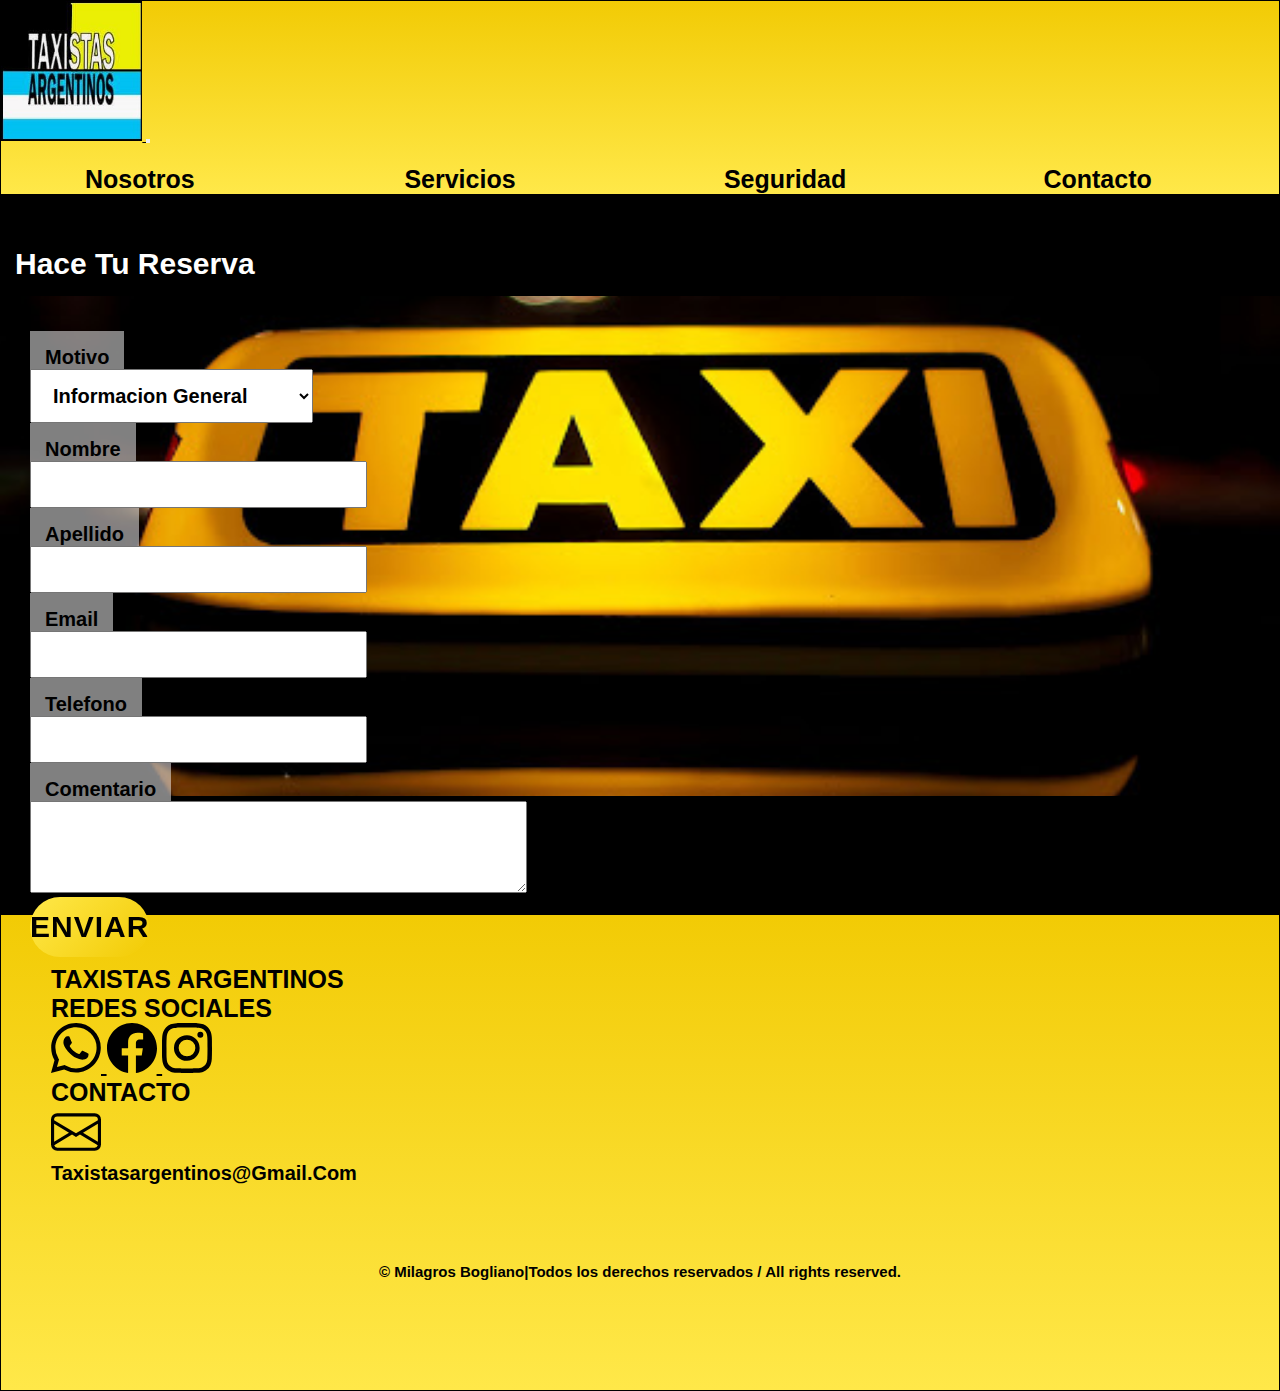
<file: pages/contacto.html>
<!DOCTYPE html>
<html lang="en">
<head>
	<meta charset="UTF-8">
	<meta name="viewport" content="width=device-width, initial-scale=1.0">
	<title>Contacto | Taxistas Argentinos</title>
	<meta name="description"
		content="Conductores capacitados. Autos equipados para prevenir el Covid, alcohol en gel, guantes y barbijos. Envios inmediatos y programados. Servicios: Traslado de mascotas, delivery de comida y envios de todo tipo.">
	<meta name="keywords" content="TAXISTAS ARGENTINOS, PREVENCION DEL COVID, RESERVA">
	<!--Bootstrasp -->
	<link rel="stylesheet" href="https://cdn.jsdelivr.net/npm/bootstrap@4.6.0/dist/css/bootstrap.min.css"
		integrity="sha384-B0vP5xmATw1+K9KRQjQERJvTumQW0nPEzvF6L/Z6nronJ3oUOFUFpCjEUQouq2+l" crossorigin="anonymous">
	<link rel="stylesheet" href="../css/estilos.css">
</head>
<body>
	<header class="conteiner">
		<div class="row">
			<div class="col-lg-12 col-xs-12">
				<nav class="navbar navbar-expand-lg navbar-light bg-light border">
					<a class="navbar-brand logo" href="../index.html">
						<img src="../assets/img/logo.jpg" alt="logo" class="logo">
					</a>
					<button class="navbar-toggler" type="button" data-toggle="collapse" data-target="#navbarNav"
						aria-controls="navbarNav" aria-expanded="false" aria-label="Toggle navigation">
						<span class="navbar-toggler-icon"></span>
					</button>
					<div class="collapse navbar-collapse" id="navbarNav">
						<ul class="navbar-nav">
							<li class="nav-item">
								<a class="link aparecer" href="nosotros.html">Nosotros</a>
							</li>
							<li class="nav-item">
								<a class="link aparecer" href="servicios.html">Servicios</a>
							</li>
							<li class="nav-item">
								<a class="link aparecer" href="seguridad.html">Seguridad</a>
							</li>
							<li class="nav-item">
								<a class="link aparecer" href="contacto.html">Contacto</a>
							</li>
						</ul>
					</div>
				</nav>
			</div>
		</div>
	</header>
	<div class="jumbotron">
		<div class="container">
			<h1 class="display-3">Contacto</h1>
		</div>
	</div>
	<section id="slider">
		<article>
			<p class="textoContacto">
				Hace tu Reserva
			</p>
		</article>
	</section>
	<section>
		<article class="parallax">
			<form
			action="https://formspree.io/f/xleaorpn"
			method="POST"> 
				<div class="row">
					<div class="col-md-4">
						<label class="formulario">Motivo</label>
						<br>
						<span>
							<select for="motivo" name="motivo" class="optionContacto">
								<option value="Informacion general" class="optionContacto">Informacion General</option>
								<option value="Presupuestos" class="optionContacto">Presupuestos</option>
								<option value="Asesoria a emmpresas" class="optionContacto">Asesoria a Empresas</option>
								<option value="Asesoria a productoras" class="optionContacto">Asesoria a Productoras
								</option>
							</select>
						</span>
					</div>
					<div class="col-md-4">
						<label class="formulario">Nombre</label>
						<br>
						<span class="formContactoNombre">
							<input for="nombre" type="text" name="nombre" value size="35" class="optContacto" required>
						</span>
					</div>
					<div class="col-md-4">
						<label class="formulario"> Apellido</label>
						<br>
						<span>
							<input for="apellido" type="text" name="apellido" values size="35" class="optContacto" required>
						</span>
					</div>
					<div class="col-md-4">
						<label class="formulario">Email</label>
						<br>
						<span>
							<input for="email" type="email" name="email" value size="35" class="optContacto" required>
						</span>
					</div>
					<div class="col-md-4">
						<label class="formulario">Telefono</label>
						<br>
						<span>
							<input for="telefono" type="text" name="telefono" value size="35" class="optContacto">
						</span>
					</div>
					<div class="col-md-12">
						<label class="formulario">Comentario</label>
						<br>
						<span>
							<textarea for="comentario"type="text" name="comentario" cols="60" rows="6" required>
							</textarea>
						</span>
					</div>
					<div class="col-lg-12">
						<input name="submit" type="submit" value="Enviar" class="boton btn">
					</div>
				</div>
			</>
		</article>
	</section>
	<br>
	<footer class="container-fluid modificando__footer border">
		<div class="row">
			<div class="col-lg-4 col-xs-12 logo__footer">
				Taxistas Argentinos
			</div>
			<div class="col-lg-4 col-xs-12 texto__footer aparecer facebook">
				<h3 class="logo__footer">Redes Sociales</h3>
				<a href="https://api.whatsapp.com/send/?phone=%2B549 11680359103&text=GerardoTaxistasArgentinos&app_absent=0"
					target="_blank">
					<svg xmlns="http://www.w3.org/2000/svg" width="50" height="50" fill="currentColor"
						class="bi bi-whatsapp" viewBox="0 0 16 16">
						<path
							d="M13.601 2.326A7.854 7.854 0 0 0 7.994 0C3.627 0 .068 3.558.064 7.926c0 1.399.366 2.76 1.057 3.965L0 16l4.204-1.102a7.933 7.933 0 0 0 3.79.965h.004c4.368 0 7.926-3.558 7.93-7.93A7.898 7.898 0 0 0 13.6 2.326zM7.994 14.521a6.573 6.573 0 0 1-3.356-.92l-.24-.144-2.494.654.666-2.433-.156-.251a6.56 6.56 0 0 1-1.007-3.505c0-3.626 2.957-6.584 6.591-6.584a6.56 6.56 0 0 1 4.66 1.931 6.557 6.557 0 0 1 1.928 4.66c-.004 3.639-2.961 6.592-6.592 6.592zm3.615-4.934c-.197-.099-1.17-.578-1.353-.646-.182-.065-.315-.099-.445.099-.133.197-.513.646-.627.775-.114.133-.232.148-.43.05-.197-.1-.836-.308-1.592-.985-.59-.525-.985-1.175-1.103-1.372-.114-.198-.011-.304.088-.403.087-.088.197-.232.296-.346.1-.114.133-.198.198-.33.065-.134.034-.248-.015-.347-.05-.099-.445-1.076-.612-1.47-.16-.389-.323-.335-.445-.34-.114-.007-.247-.007-.38-.007a.729.729 0 0 0-.529.247c-.182.198-.691.677-.691 1.654 0 .977.71 1.916.81 2.049.098.133 1.394 2.132 3.383 2.992.47.205.84.326 1.129.418.475.152.904.129 1.246.08.38-.058 1.171-.48 1.338-.943.164-.464.164-.86.114-.943-.049-.084-.182-.133-.38-.232z" />
					</svg>
				</a>
				<a href="https://www.facebook.com/TaxistasArgentinos/" target="_blank">
					<svg xmlns="http://www.w3.org/2000/svg" width="50" height="50" fill="currentColor"
						class="bi bi-facebook" viewBox="0 0 16 16">
						<path
							d="M16 8.049c0-4.446-3.582-8.05-8-8.05C3.58 0-.002 3.603-.002 8.05c0 4.017 2.926 7.347 6.75 7.951v-5.625h-2.03V8.05H6.75V6.275c0-2.017 1.195-3.131 3.022-3.131.876 0 1.791.157 1.791.157v1.98h-1.009c-.993 0-1.303.621-1.303 1.258v1.51h2.218l-.354 2.326H9.25V16c3.824-.604 6.75-3.934 6.75-7.951z" />
					</svg>
				</a>
				<a href="https://www.instagram.com/soloviajestaxistasargentinos/" target="_blank">
					<svg xmlns="http://www.w3.org/2000/svg" width="50" height="50" fill="currentColor"
						class="bi bi-instagram" viewBox="0 0 16 16">
						<path
							d="M8 0C5.829 0 5.556.01 4.703.048 3.85.088 3.269.222 2.76.42a3.917 3.917 0 0 0-1.417.923A3.927 3.927 0 0 0 .42 2.76C.222 3.268.087 3.85.048 4.7.01 5.555 0 5.827 0 8.001c0 2.172.01 2.444.048 3.297.04.852.174 1.433.372 1.942.205.526.478.972.923 1.417.444.445.89.719 1.416.923.51.198 1.09.333 1.942.372C5.555 15.99 5.827 16 8 16s2.444-.01 3.298-.048c.851-.04 1.434-.174 1.943-.372a3.916 3.916 0 0 0 1.416-.923c.445-.445.718-.891.923-1.417.197-.509.332-1.09.372-1.942C15.99 10.445 16 10.173 16 8s-.01-2.445-.048-3.299c-.04-.851-.175-1.433-.372-1.941a3.926 3.926 0 0 0-.923-1.417A3.911 3.911 0 0 0 13.24.42c-.51-.198-1.092-.333-1.943-.372C10.443.01 10.172 0 7.998 0h.003zm-.717 1.442h.718c2.136 0 2.389.007 3.232.046.78.035 1.204.166 1.486.275.373.145.64.319.92.599.28.28.453.546.598.92.11.281.24.705.275 1.485.039.843.047 1.096.047 3.231s-.008 2.389-.047 3.232c-.035.78-.166 1.203-.275 1.485a2.47 2.47 0 0 1-.599.919c-.28.28-.546.453-.92.598-.28.11-.704.24-1.485.276-.843.038-1.096.047-3.232.047s-2.39-.009-3.233-.047c-.78-.036-1.203-.166-1.485-.276a2.478 2.478 0 0 1-.92-.598 2.48 2.48 0 0 1-.6-.92c-.109-.281-.24-.705-.275-1.485-.038-.843-.046-1.096-.046-3.233 0-2.136.008-2.388.046-3.231.036-.78.166-1.204.276-1.486.145-.373.319-.64.599-.92.28-.28.546-.453.92-.598.282-.11.705-.24 1.485-.276.738-.034 1.024-.044 2.515-.045v.002zm4.988 1.328a.96.96 0 1 0 0 1.92.96.96 0 0 0 0-1.92zm-4.27 1.122a4.109 4.109 0 1 0 0 8.217 4.109 4.109 0 0 0 0-8.217zm0 1.441a2.667 2.667 0 1 1 0 5.334 2.667 2.667 0 0 1 0-5.334z" />
					</svg>
				</a>
			</div>
			<div class="col-lg-4 col-xs-12 texto__footer aparecer">
				<h3 class="logo__footer">Contacto</h3>
				<a href="mailto:taxistasargentinos@gmail.com">
					<svg xmlns="http://www.w3.org/2000/svg" width="50" height="50" fill="currentColor"
						class="bi bi-envelope" viewBox="0 0 16 16">
						<path
							d="M0 4a2 2 0 0 1 2-2h12a2 2 0 0 1 2 2v8a2 2 0 0 1-2 2H2a2 2 0 0 1-2-2V4zm2-1a1 1 0 0 0-1 1v.217l7 4.2 7-4.2V4a1 1 0 0 0-1-1H2zm13 2.383-4.758 2.855L15 11.114v-5.73zm-.034 6.878L9.271 8.82 8 9.583 6.728 8.82l-5.694 3.44A1 1 0 0 0 2 13h12a1 1 0 0 0 .966-.739zM1 11.114l4.758-2.876L1 5.383v5.73z" />
					</svg>
				</a>
				<h4 class="email">
					taxistasargentinos@gmail.com
				</h4>
			</div>
		</div>
		<br>
		<div class="copyright">
			<small class="copyr">© Milagros Bogliano|Todos los derechos reservados / All rights reserved.</small>
		</div>
	</footer>
	<!--Bootstrap-->
	<script src="https://code.jquery.com/jquery-3.5.1.slim.min.js"
		integrity="sha384-DfXdz2htPH0lsSSs5nCTpuj/zy4C+OGpamoFVy38MVBnE+IbbVYUew+OrCXaRkfj" crossorigin="anonymous">
	</script>
	<script src="https://cdn.jsdelivr.net/npm/bootstrap@4.6.0/dist/js/bootstrap.bundle.min.js"
		integrity="sha384-Piv4xVNRyMGpqkS2by6br4gNJ7DXjqk09RmUpJ8jgGtD7zP9yug3goQfGII0yAns" crossorigin="anonymous">
	</script>
</body>
</html>
</file>
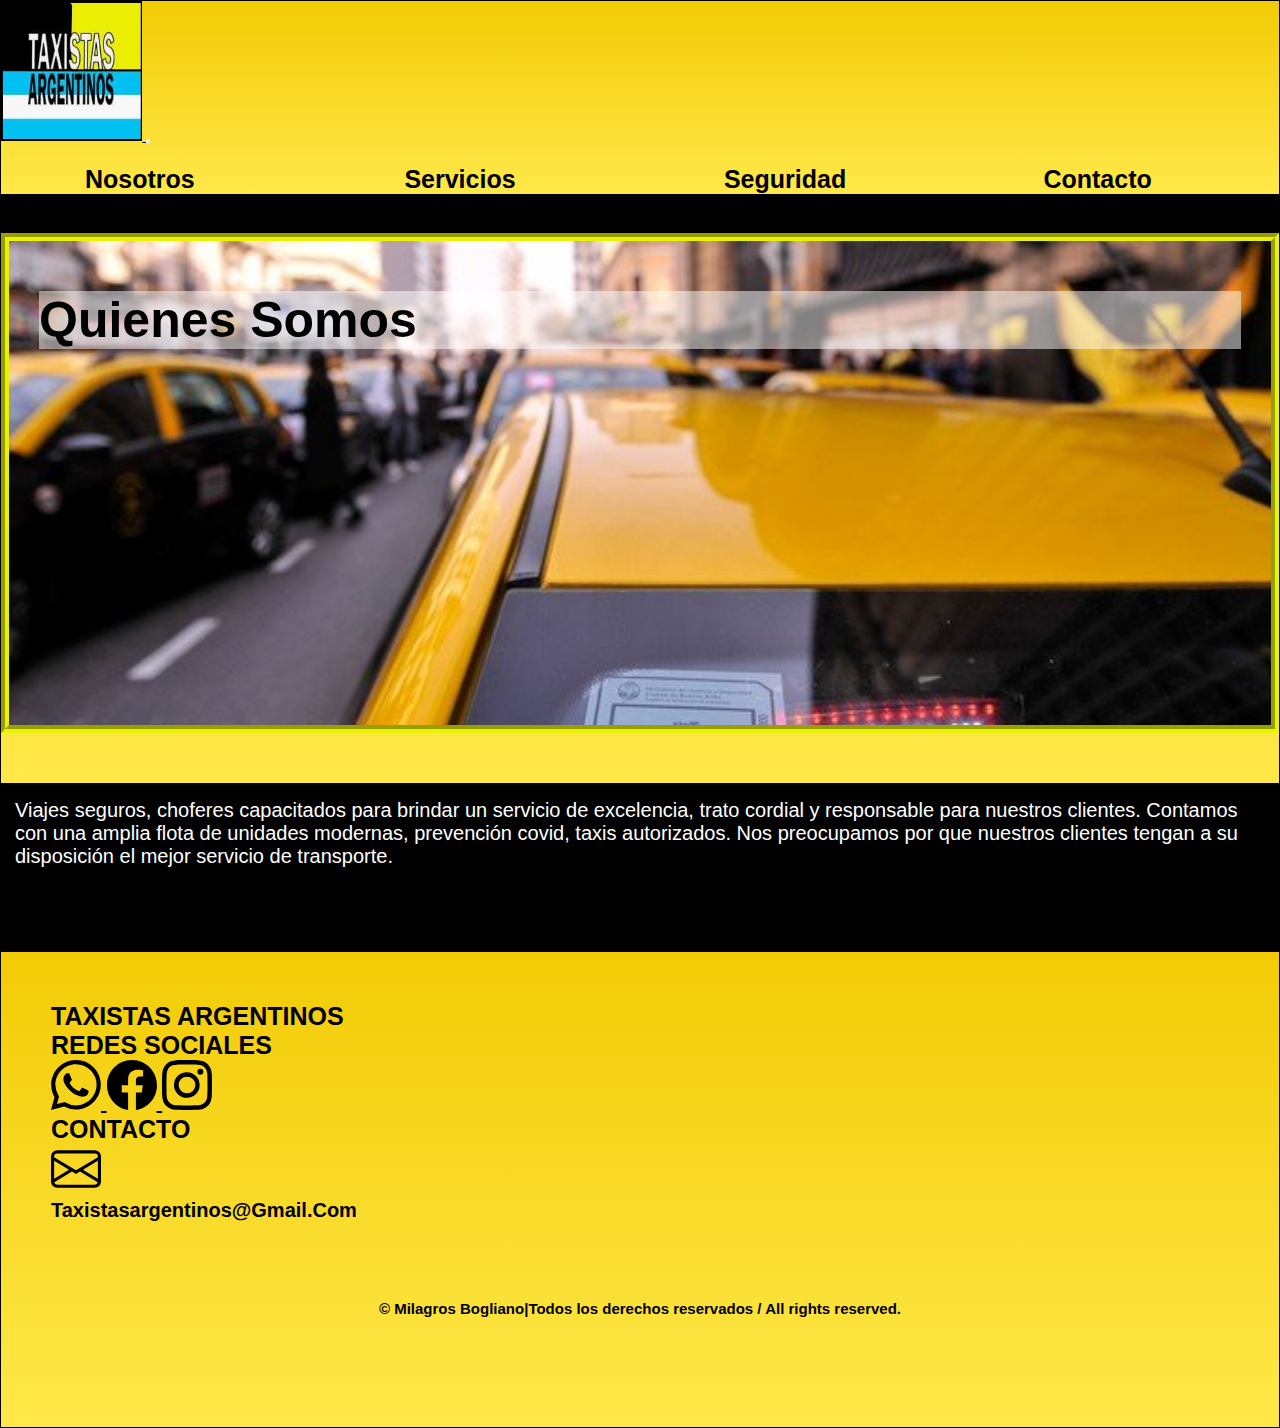
<file: pages/nosotros.html>
<!DOCTYPE html>
<html lang="en">
<head>
	<meta charset="UTF-8">
	<meta name="viewport" content="width=device-width, initial-scale=1.0">
	<title>Quienes Somos | Taxistas Argentinos</title>
	<meta name="description"
		content="Conductores capacitados. Autos equipados para prevenir el Covid, alcohol en gel, guantes y barbijos. Envios inmediatos y programados. Servicios: Traslado de mascotas, delivery de comida y envios de todo tipo.">
	<meta name="keywords" content="TAXISTAS ARGENTINOS, PREVENCION DEL COVID, CONDUCTORES CAPACITADOS">
	<!--Bootstrasp -->
	<link rel="stylesheet" href="https://cdn.jsdelivr.net/npm/bootstrap@4.6.0/dist/css/bootstrap.min.css"
		integrity="sha384-B0vP5xmATw1+K9KRQjQERJvTumQW0nPEzvF6L/Z6nronJ3oUOFUFpCjEUQouq2+l" crossorigin="anonymous">
	<link rel="stylesheet" href="../css/estilos.css">
</head>
<body>
	<div class="contenedorGrid">
		<header class="conteiner">
			<div class="row">
				<div class="col-lg-12 col-xs-12">
					<nav class="navbar navbar-expand-lg navbar-light bg-light border">
						<a class="navbar-brand logo" href="../index.html">
							<img src="../assets/img/logo.jpg" alt="logo" class="logo">
						</a>
						<button class="navbar-toggler" type="button" data-toggle="collapse" data-target="#navbarNav"
						aria-controls="navbarNav" aria-expanded="false" aria-label="Toggle navigation">
						<span class="navbar-toggler-icon"></span>
					</button>
						<div class="collapse navbar-collapse" id="navbarNav">
							<ul class="navbar-nav">
								<li class="nav-item">
									<a class="link aparecer" href="nosotros.html">Nosotros</a>
								</li>
								<li class="nav-item">
									<a class="link aparecer" href="servicios.html">Servicios</a>
								</li>
								<li class="nav-item">
									<a class="link aparecer" href="seguridad.html">Seguridad</a>
								</li>
								<li class="nav-item">
									<a class="link aparecer" href="contacto.html">Contacto</a>
								</li>
							</ul>
						</div>
					</nav>
				</div>
			</div>
		</header>
		<div class="jumbotron">
			<div class="container">
				<h1 class="display-3">Nosotros</h1>
			</div>
		</div>
		<section id="slider" class="border transform">
			<article class="parallax__dos">
				<h2 class="quienes__somos">
					Quienes Somos
				</h2>
			</article>
		</section>
		<section>
			<article>
				<p class="parrafo__nosotros">
					Viajes seguros, choferes capacitados para brindar un servicio de excelencia, trato cordial y
					responsable para nuestros clientes. Contamos con una amplia flota de unidades modernas, prevención
					covid, taxis autorizados. Nos preocupamos por que nuestros clientes tengan a su disposición el mejor
					servicio de transporte.
				</p>
			</article>
		</section>
		<br>
		</section>
		<footer class="container-fluid modificando__footer border">
			<div class="row">
				<div class="col-lg-4 col-xs-12 logo__footer">
					Taxistas Argentinos
				</div>
				<div class="col-lg-4 col-xs-12 texto__footer aparecer facebook">
					<h3 class="logo__footer">Redes Sociales</h3>
					<a href="https://api.whatsapp.com/send/?phone=%2B549 11680359103&text=GerardoTaxistasArgentinos&app_absent=0"
						target="_blank">
						<svg xmlns="http://www.w3.org/2000/svg" width="50" height="50" fill="currentColor"
							class="bi bi-whatsapp" viewBox="0 0 16 16">
							<path
								d="M13.601 2.326A7.854 7.854 0 0 0 7.994 0C3.627 0 .068 3.558.064 7.926c0 1.399.366 2.76 1.057 3.965L0 16l4.204-1.102a7.933 7.933 0 0 0 3.79.965h.004c4.368 0 7.926-3.558 7.93-7.93A7.898 7.898 0 0 0 13.6 2.326zM7.994 14.521a6.573 6.573 0 0 1-3.356-.92l-.24-.144-2.494.654.666-2.433-.156-.251a6.56 6.56 0 0 1-1.007-3.505c0-3.626 2.957-6.584 6.591-6.584a6.56 6.56 0 0 1 4.66 1.931 6.557 6.557 0 0 1 1.928 4.66c-.004 3.639-2.961 6.592-6.592 6.592zm3.615-4.934c-.197-.099-1.17-.578-1.353-.646-.182-.065-.315-.099-.445.099-.133.197-.513.646-.627.775-.114.133-.232.148-.43.05-.197-.1-.836-.308-1.592-.985-.59-.525-.985-1.175-1.103-1.372-.114-.198-.011-.304.088-.403.087-.088.197-.232.296-.346.1-.114.133-.198.198-.33.065-.134.034-.248-.015-.347-.05-.099-.445-1.076-.612-1.47-.16-.389-.323-.335-.445-.34-.114-.007-.247-.007-.38-.007a.729.729 0 0 0-.529.247c-.182.198-.691.677-.691 1.654 0 .977.71 1.916.81 2.049.098.133 1.394 2.132 3.383 2.992.47.205.84.326 1.129.418.475.152.904.129 1.246.08.38-.058 1.171-.48 1.338-.943.164-.464.164-.86.114-.943-.049-.084-.182-.133-.38-.232z" />
						</svg>
					</a>
					<a href="https://www.facebook.com/TaxistasArgentinos/" target="_blank">
						<svg xmlns="http://www.w3.org/2000/svg" width="50" height="50" fill="currentColor"
							class="bi bi-facebook" viewBox="0 0 16 16">
							<path
								d="M16 8.049c0-4.446-3.582-8.05-8-8.05C3.58 0-.002 3.603-.002 8.05c0 4.017 2.926 7.347 6.75 7.951v-5.625h-2.03V8.05H6.75V6.275c0-2.017 1.195-3.131 3.022-3.131.876 0 1.791.157 1.791.157v1.98h-1.009c-.993 0-1.303.621-1.303 1.258v1.51h2.218l-.354 2.326H9.25V16c3.824-.604 6.75-3.934 6.75-7.951z" />
						</svg>
					</a>
					<a href="https://www.instagram.com/soloviajestaxistasargentinos/" target="_blank">
						<svg xmlns="http://www.w3.org/2000/svg" width="50" height="50" fill="currentColor"
							class="bi bi-instagram" viewBox="0 0 16 16">
							<path
								d="M8 0C5.829 0 5.556.01 4.703.048 3.85.088 3.269.222 2.76.42a3.917 3.917 0 0 0-1.417.923A3.927 3.927 0 0 0 .42 2.76C.222 3.268.087 3.85.048 4.7.01 5.555 0 5.827 0 8.001c0 2.172.01 2.444.048 3.297.04.852.174 1.433.372 1.942.205.526.478.972.923 1.417.444.445.89.719 1.416.923.51.198 1.09.333 1.942.372C5.555 15.99 5.827 16 8 16s2.444-.01 3.298-.048c.851-.04 1.434-.174 1.943-.372a3.916 3.916 0 0 0 1.416-.923c.445-.445.718-.891.923-1.417.197-.509.332-1.09.372-1.942C15.99 10.445 16 10.173 16 8s-.01-2.445-.048-3.299c-.04-.851-.175-1.433-.372-1.941a3.926 3.926 0 0 0-.923-1.417A3.911 3.911 0 0 0 13.24.42c-.51-.198-1.092-.333-1.943-.372C10.443.01 10.172 0 7.998 0h.003zm-.717 1.442h.718c2.136 0 2.389.007 3.232.046.78.035 1.204.166 1.486.275.373.145.64.319.92.599.28.28.453.546.598.92.11.281.24.705.275 1.485.039.843.047 1.096.047 3.231s-.008 2.389-.047 3.232c-.035.78-.166 1.203-.275 1.485a2.47 2.47 0 0 1-.599.919c-.28.28-.546.453-.92.598-.28.11-.704.24-1.485.276-.843.038-1.096.047-3.232.047s-2.39-.009-3.233-.047c-.78-.036-1.203-.166-1.485-.276a2.478 2.478 0 0 1-.92-.598 2.48 2.48 0 0 1-.6-.92c-.109-.281-.24-.705-.275-1.485-.038-.843-.046-1.096-.046-3.233 0-2.136.008-2.388.046-3.231.036-.78.166-1.204.276-1.486.145-.373.319-.64.599-.92.28-.28.546-.453.92-.598.282-.11.705-.24 1.485-.276.738-.034 1.024-.044 2.515-.045v.002zm4.988 1.328a.96.96 0 1 0 0 1.92.96.96 0 0 0 0-1.92zm-4.27 1.122a4.109 4.109 0 1 0 0 8.217 4.109 4.109 0 0 0 0-8.217zm0 1.441a2.667 2.667 0 1 1 0 5.334 2.667 2.667 0 0 1 0-5.334z" />
						</svg>
					</a>
				</div>
				<div class="col-lg-4 col-xs-12 texto__footer aparecer">
					<h3 class="logo__footer">Contacto</h3>
					<a href="mailto:taxistasargentinos@gmail.com">
						<svg xmlns="http://www.w3.org/2000/svg" width="50" height="50" fill="currentColor"
							class="bi bi-envelope" viewBox="0 0 16 16">
							<path
								d="M0 4a2 2 0 0 1 2-2h12a2 2 0 0 1 2 2v8a2 2 0 0 1-2 2H2a2 2 0 0 1-2-2V4zm2-1a1 1 0 0 0-1 1v.217l7 4.2 7-4.2V4a1 1 0 0 0-1-1H2zm13 2.383-4.758 2.855L15 11.114v-5.73zm-.034 6.878L9.271 8.82 8 9.583 6.728 8.82l-5.694 3.44A1 1 0 0 0 2 13h12a1 1 0 0 0 .966-.739zM1 11.114l4.758-2.876L1 5.383v5.73z" />
						</svg>
					</a>
					<h4 class="email">
						taxistasargentinos@gmail.com
					</h4>
				</div>
			</div>
			<br>
			<div class="copyright">
				<small class="copyr">© Milagros Bogliano|Todos los derechos reservados / All rights reserved.</small>
			</div>
		</footer>
	</div>
	<!--Bootstrap-->
	<script src="https://code.jquery.com/jquery-3.5.1.slim.min.js"
		integrity="sha384-DfXdz2htPH0lsSSs5nCTpuj/zy4C+OGpamoFVy38MVBnE+IbbVYUew+OrCXaRkfj" crossorigin="anonymous">
	</script>
	<script src="https://cdn.jsdelivr.net/npm/bootstrap@4.6.0/dist/js/bootstrap.bundle.min.js"
		integrity="sha384-Piv4xVNRyMGpqkS2by6br4gNJ7DXjqk09RmUpJ8jgGtD7zP9yug3goQfGII0yAns" crossorigin="anonymous">
	</script>
</body>
</html>
</file>
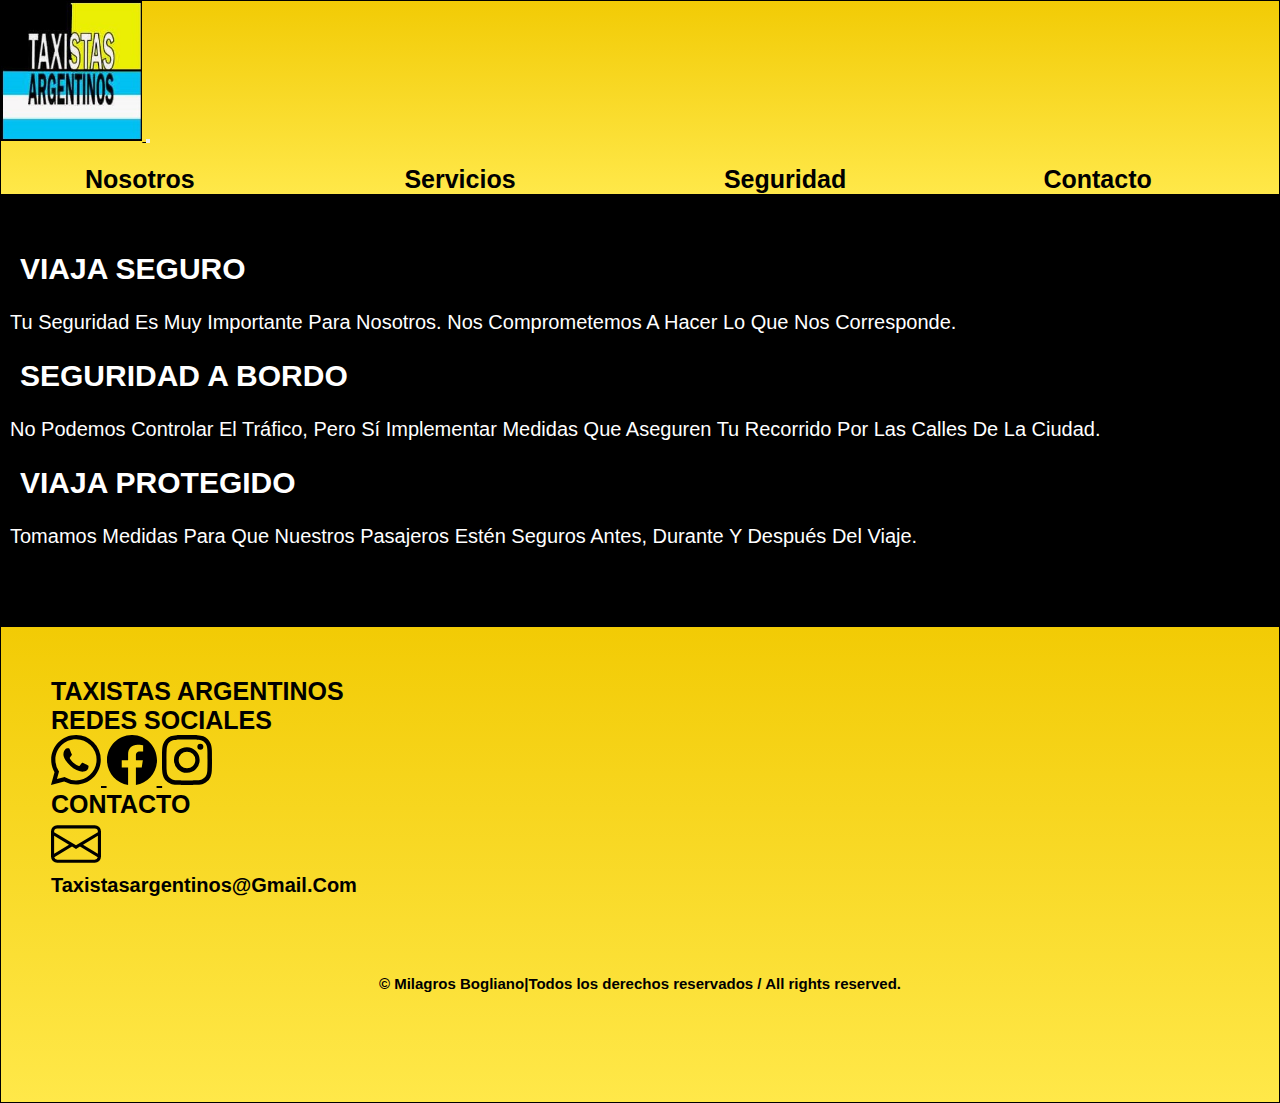
<file: pages/seguridad.html>
<!DOCTYPE html>
<html lang="en">
<head>
	<meta charset="UTF-8">
	<meta name="viewport" content="width=device-width, initial-scale=1.0">
	<title>Viaja Seguro | Taxistas Argentinos</title>
	<meta name="description"
		content="Conductores capacitados. Autos equipados para prevenir el Covid, alcohol en gel, guantes y barbijos. Envios inmediatos y programados. Servicios: Traslado de mascotas, delivery de comida y envios de todo tipo.">
	<meta name="keywords" content="TAXISTAS ARGENTINOS, PREVENCION DEL COVID, TRASLADOS, SEGURIDAD">
	<!--Bootstrasp -->
	<link rel="stylesheet" href="https://cdn.jsdelivr.net/npm/bootstrap@4.6.0/dist/css/bootstrap.min.css"
		integrity="sha384-B0vP5xmATw1+K9KRQjQERJvTumQW0nPEzvF6L/Z6nronJ3oUOFUFpCjEUQouq2+l" crossorigin="anonymous">
	<link rel="stylesheet" href="../css/estilos.css">
</head>
<body>
	<div class="contenedorGrid">
		<header class="conteiner">
			<div class="row">
				<div class="col-lg-12 col-xs-12">
					<nav class="navbar navbar-expand-lg navbar-light bg-light border">
						<a class="navbar-brand logo" href="../index.html">
							<img src="../assets/img/logo.jpg" alt="logo" class="logo">
						</a>
						<button class="navbar-toggler" type="button" data-toggle="collapse" data-target="#navbarNav"
							aria-controls="navbarNav" aria-expanded="false" aria-label="Toggle navigation">
							<span class="navbar-toggler-icon"></span>
						</button>
						<div class="collapse navbar-collapse" id="navbarNav">
							<ul class="navbar-nav">
								<li class="nav-item">
									<a class="link aparecer" href="nosotros.html">Nosotros</a>
								</li>
								<li class="nav-item">
									<a class="link aparecer" href="servicios.html">Servicios</a>
								</li>
								<li class="nav-item">
									<a class="link aparecer" href="seguridad.html">Seguridad</a>
								</li>
								<li class="nav-item">
									<a class="link aparecer" href="contacto.html">Contacto</a>
								</li>
							</ul>
						</div>
					</nav>
				</div>
			</div>
		</header>
		<div class="jumbotron">
			<div class="container">
				<h1 class="display-3">Seguridad</h1>
			</div>
		</div>
		<div id="slider" class="row">
			<div class="col-md-4">
				<h2 class="parrafo__servicios">Viaja Seguro</h2>
				<h3 class="texto__servicios">Tu seguridad es muy importante para nosotros. Nos comprometemos a hacer lo que nos corresponde.</h3>
			</div>
			<div class="col-md-4">
				<h2 class="parrafo__servicios">Seguridad a Bordo</h2>
				<h3 class="texto__servicios">No Podemos Controlar El Tráfico, Pero Sí Implementar Medidas Que Aseguren Tu Recorrido Por Las Calles De La Ciudad.</h3>
			</div>
			<div class="col-md-4">
				<h2 class="parrafo__servicios">Viaja Protegido</h2>
				<h3 class="texto__servicios">Tomamos medidas para que nuestros pasajeros estén seguros antes, durante y después del viaje.</h3>
			</div>
		</div>
		<br>
		<footer class="container-fluid modificando__footer border">
			<div class="row">
				<div class="col-lg-4 col-xs-12 logo__footer">
					Taxistas Argentinos
				</div>
				<div class="col-lg-4 col-xs-12 texto__footer aparecer facebook">
					<h3 class="logo__footer">Redes Sociales</h3>
					<a href="https://api.whatsapp.com/send/?phone=%2B549 11680359103&text=GerardoTaxistasArgentinos&app_absent=0"
						target="_blank">
						<svg xmlns="http://www.w3.org/2000/svg" width="50" height="50" fill="currentColor"
							class="bi bi-whatsapp" viewBox="0 0 16 16">
							<path
								d="M13.601 2.326A7.854 7.854 0 0 0 7.994 0C3.627 0 .068 3.558.064 7.926c0 1.399.366 2.76 1.057 3.965L0 16l4.204-1.102a7.933 7.933 0 0 0 3.79.965h.004c4.368 0 7.926-3.558 7.93-7.93A7.898 7.898 0 0 0 13.6 2.326zM7.994 14.521a6.573 6.573 0 0 1-3.356-.92l-.24-.144-2.494.654.666-2.433-.156-.251a6.56 6.56 0 0 1-1.007-3.505c0-3.626 2.957-6.584 6.591-6.584a6.56 6.56 0 0 1 4.66 1.931 6.557 6.557 0 0 1 1.928 4.66c-.004 3.639-2.961 6.592-6.592 6.592zm3.615-4.934c-.197-.099-1.17-.578-1.353-.646-.182-.065-.315-.099-.445.099-.133.197-.513.646-.627.775-.114.133-.232.148-.43.05-.197-.1-.836-.308-1.592-.985-.59-.525-.985-1.175-1.103-1.372-.114-.198-.011-.304.088-.403.087-.088.197-.232.296-.346.1-.114.133-.198.198-.33.065-.134.034-.248-.015-.347-.05-.099-.445-1.076-.612-1.47-.16-.389-.323-.335-.445-.34-.114-.007-.247-.007-.38-.007a.729.729 0 0 0-.529.247c-.182.198-.691.677-.691 1.654 0 .977.71 1.916.81 2.049.098.133 1.394 2.132 3.383 2.992.47.205.84.326 1.129.418.475.152.904.129 1.246.08.38-.058 1.171-.48 1.338-.943.164-.464.164-.86.114-.943-.049-.084-.182-.133-.38-.232z" />
						</svg>
					</a>
					<a href="https://www.facebook.com/TaxistasArgentinos/" target="_blank">
						<svg xmlns="http://www.w3.org/2000/svg" width="50" height="50" fill="currentColor"
							class="bi bi-facebook" viewBox="0 0 16 16">
							<path
								d="M16 8.049c0-4.446-3.582-8.05-8-8.05C3.58 0-.002 3.603-.002 8.05c0 4.017 2.926 7.347 6.75 7.951v-5.625h-2.03V8.05H6.75V6.275c0-2.017 1.195-3.131 3.022-3.131.876 0 1.791.157 1.791.157v1.98h-1.009c-.993 0-1.303.621-1.303 1.258v1.51h2.218l-.354 2.326H9.25V16c3.824-.604 6.75-3.934 6.75-7.951z" />
						</svg>
					</a>
					<a href="https://www.instagram.com/soloviajestaxistasargentinos/" target="_blank">
						<svg xmlns="http://www.w3.org/2000/svg" width="50" height="50" fill="currentColor"
							class="bi bi-instagram" viewBox="0 0 16 16">
							<path
								d="M8 0C5.829 0 5.556.01 4.703.048 3.85.088 3.269.222 2.76.42a3.917 3.917 0 0 0-1.417.923A3.927 3.927 0 0 0 .42 2.76C.222 3.268.087 3.85.048 4.7.01 5.555 0 5.827 0 8.001c0 2.172.01 2.444.048 3.297.04.852.174 1.433.372 1.942.205.526.478.972.923 1.417.444.445.89.719 1.416.923.51.198 1.09.333 1.942.372C5.555 15.99 5.827 16 8 16s2.444-.01 3.298-.048c.851-.04 1.434-.174 1.943-.372a3.916 3.916 0 0 0 1.416-.923c.445-.445.718-.891.923-1.417.197-.509.332-1.09.372-1.942C15.99 10.445 16 10.173 16 8s-.01-2.445-.048-3.299c-.04-.851-.175-1.433-.372-1.941a3.926 3.926 0 0 0-.923-1.417A3.911 3.911 0 0 0 13.24.42c-.51-.198-1.092-.333-1.943-.372C10.443.01 10.172 0 7.998 0h.003zm-.717 1.442h.718c2.136 0 2.389.007 3.232.046.78.035 1.204.166 1.486.275.373.145.64.319.92.599.28.28.453.546.598.92.11.281.24.705.275 1.485.039.843.047 1.096.047 3.231s-.008 2.389-.047 3.232c-.035.78-.166 1.203-.275 1.485a2.47 2.47 0 0 1-.599.919c-.28.28-.546.453-.92.598-.28.11-.704.24-1.485.276-.843.038-1.096.047-3.232.047s-2.39-.009-3.233-.047c-.78-.036-1.203-.166-1.485-.276a2.478 2.478 0 0 1-.92-.598 2.48 2.48 0 0 1-.6-.92c-.109-.281-.24-.705-.275-1.485-.038-.843-.046-1.096-.046-3.233 0-2.136.008-2.388.046-3.231.036-.78.166-1.204.276-1.486.145-.373.319-.64.599-.92.28-.28.546-.453.92-.598.282-.11.705-.24 1.485-.276.738-.034 1.024-.044 2.515-.045v.002zm4.988 1.328a.96.96 0 1 0 0 1.92.96.96 0 0 0 0-1.92zm-4.27 1.122a4.109 4.109 0 1 0 0 8.217 4.109 4.109 0 0 0 0-8.217zm0 1.441a2.667 2.667 0 1 1 0 5.334 2.667 2.667 0 0 1 0-5.334z" />
						</svg>
					</a>
				</div>
				<div class="col-lg-4 col-xs-12 texto__footer aparecer">
					<h3 class="logo__footer">Contacto</h3>
					<a href="mailto:taxistasargentinos@gmail.com">
						<svg xmlns="http://www.w3.org/2000/svg" width="50" height="50" fill="currentColor"
							class="bi bi-envelope" viewBox="0 0 16 16">
							<path
								d="M0 4a2 2 0 0 1 2-2h12a2 2 0 0 1 2 2v8a2 2 0 0 1-2 2H2a2 2 0 0 1-2-2V4zm2-1a1 1 0 0 0-1 1v.217l7 4.2 7-4.2V4a1 1 0 0 0-1-1H2zm13 2.383-4.758 2.855L15 11.114v-5.73zm-.034 6.878L9.271 8.82 8 9.583 6.728 8.82l-5.694 3.44A1 1 0 0 0 2 13h12a1 1 0 0 0 .966-.739zM1 11.114l4.758-2.876L1 5.383v5.73z" />
						</svg>
					</a>
					<h4 class="email">
						taxistasargentinos@gmail.com
					</h4>
				</div>
			</div>
			<br>
			<div class="copyright">
				<small class="copyr">© Milagros Bogliano|Todos los derechos reservados / All rights reserved.</small>
			</div>
		</footer>
	</div>
	<!--Bootstrap-->
	<script src="https://code.jquery.com/jquery-3.5.1.slim.min.js"
		integrity="sha384-DfXdz2htPH0lsSSs5nCTpuj/zy4C+OGpamoFVy38MVBnE+IbbVYUew+OrCXaRkfj" crossorigin="anonymous">
	</script>
	<script src="https://cdn.jsdelivr.net/npm/bootstrap@4.6.0/dist/js/bootstrap.bundle.min.js"
		integrity="sha384-Piv4xVNRyMGpqkS2by6br4gNJ7DXjqk09RmUpJ8jgGtD7zP9yug3goQfGII0yAns" crossorigin="anonymous">
	</script>
</body>
</html>
</file>
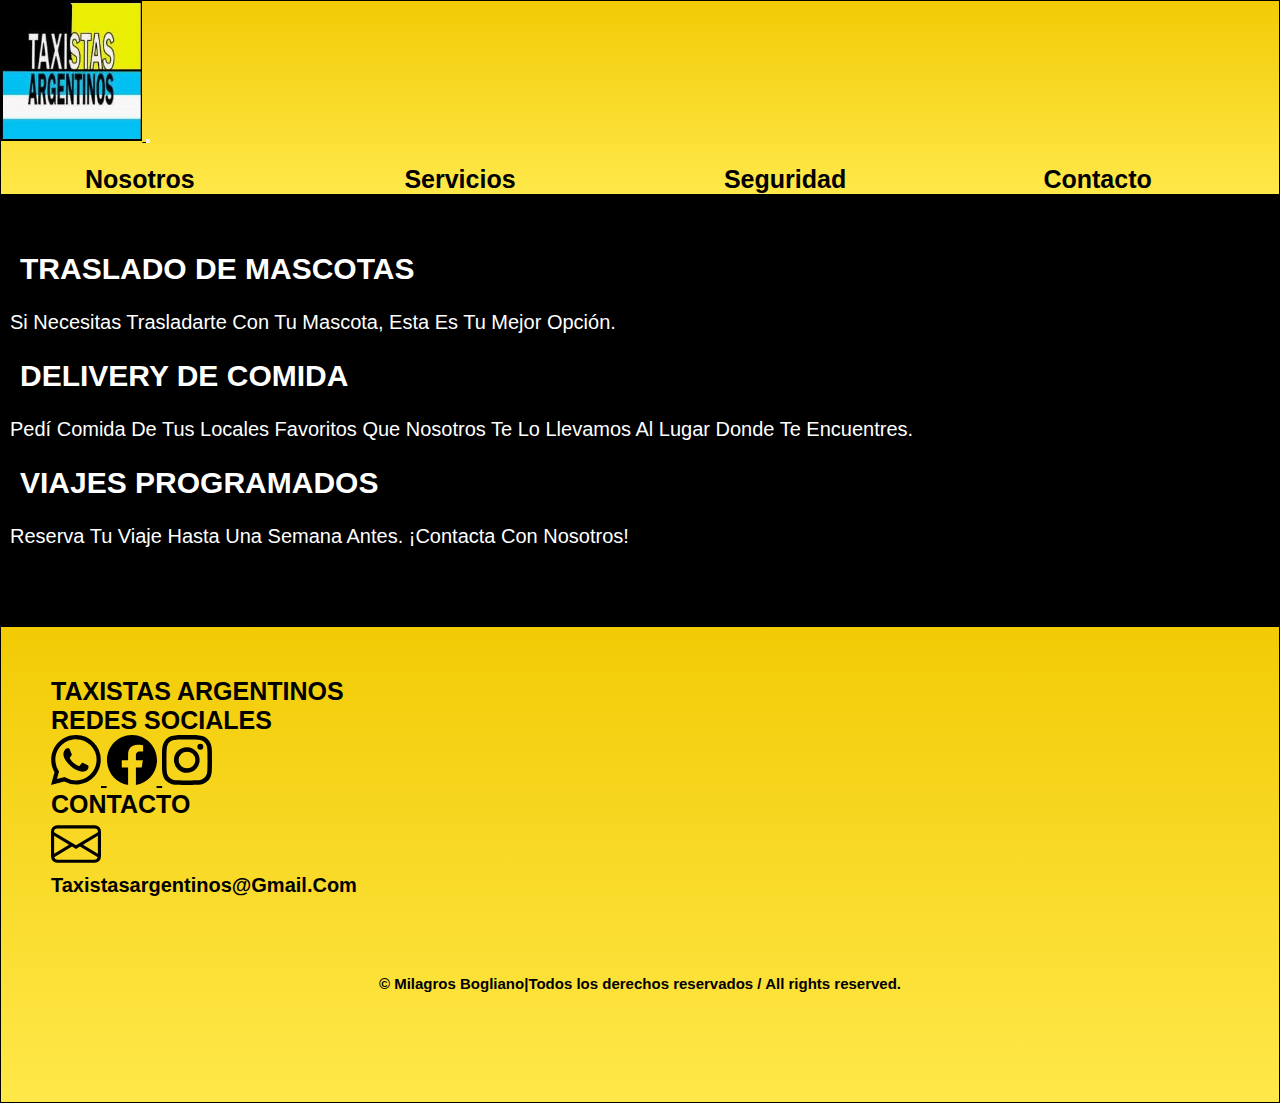
<file: pages/servicios.html>
<!DOCTYPE html>
<html lang="en">
<head>
	<meta charset="UTF-8">
	<meta name="viewport" content="width=device-width, initial-scale=1.0">
	<title>Servicios | Taxistas Argentinos</title>
	<meta name="description"
		content="Conductores capacitados. Autos equipados para prevenir el Covid, alcohol en gel, guantes y barbijos. Envios inmediatos y programados. Servicios: Traslado de mascotas, delivery de comida y envios de todo tipo.">
	<meta name="keywords" content="TAXISTAS ARGENTINOS, PREVENCION DEL COVID, TRASLADOS, MASCOTAS, DELIVERY, ENVIOS">
	<!--Bootstrasp -->
	<link rel="stylesheet" href="https://cdn.jsdelivr.net/npm/bootstrap@4.6.0/dist/css/bootstrap.min.css"
	integrity="sha384-B0vP5xmATw1+K9KRQjQERJvTumQW0nPEzvF6L/Z6nronJ3oUOFUFpCjEUQouq2+l" crossorigin="anonymous">
	<link rel="stylesheet" href="../css/estilos.css">
</head>
<body>
	<div class="contenedorGrid">
		<header class="conteiner">
			<div class="row">
				<div class="col-lg-12 col-xs-12">
					<nav class="navbar navbar-expand-lg navbar-light bg-light border">
						<a class="navbar-brand logo" href="../index.html">
							<img src="../assets/img/logo.jpg" alt="logo" class="logo">
						</a>
						<button class="navbar-toggler" type="button" data-toggle="collapse" data-target="#navbarNav"
							aria-controls="navbarNav" aria-expanded="false" aria-label="Toggle navigation">
							<span class="navbar-toggler-icon"></span>
						</button>
						<div class="collapse navbar-collapse" id="navbarNav">
							<ul class="navbar-nav">
								<li class="nav-item">
									<a class="link aparecer" href="nosotros.html">Nosotros</a>
								</li>
								<li class="nav-item">
									<a class="link aparecer" href="servicios.html">Servicios</a>
								</li>
								<li class="nav-item">
									<a class="link aparecer" href="seguridad.html">Seguridad</a>
								</li>
								<li class="nav-item">
									<a class="link aparecer" href="contacto.html">Contacto</a>
								</li>
							</ul>
						</div>
					</nav>
				</div>
			</div>
		</header>
		<div class="jumbotron">
			<div class="container">
				<h1 class="display-3">Servicios</h1>
			</div>
		</div>
		<div id="slider" class="row">
			<div class="col-md-4">
				<h2 class="parrafo__servicios">Traslado de Mascotas</h2>
				<h3 class="texto__servicios">Si Necesitas Trasladarte Con Tu Mascota, Esta Es Tu Mejor Opción. </h3>
			</div>
			<div class="col-md-4">
				<h2 class="parrafo__servicios">Delivery de Comida</h2>
				<h3 class="texto__servicios">Pedí comida de tus locales favoritos que nosotros te lo llevamos al lugar donde te encuentres.</h3>
			</div>
			<div class="col-md-4">
				<h2 class="parrafo__servicios">Viajes Programados</h2>
				<h3 class="texto__servicios">Reserva Tu Viaje Hasta Una Semana Antes. ¡Contacta con nosotros!</h3>
			</div>
		</div>
		<br>
		<footer class="container-fluid modificando__footer border">
			<div class="row">
				<div class="col-lg-4 col-xs-12 logo__footer">
					Taxistas Argentinos
				</div>
				<div class="col-lg-4 col-xs-12 texto__footer aparecer facebook">
					<h3 class="logo__footer">Redes Sociales</h3>
					<a href="https://api.whatsapp.com/send/?phone=%2B549 11680359103&text=GerardoTaxistasArgentinos&app_absent=0"
						target="_blank">
						<svg xmlns="http://www.w3.org/2000/svg" width="50" height="50" fill="currentColor"
							class="bi bi-whatsapp" viewBox="0 0 16 16">
							<path
								d="M13.601 2.326A7.854 7.854 0 0 0 7.994 0C3.627 0 .068 3.558.064 7.926c0 1.399.366 2.76 1.057 3.965L0 16l4.204-1.102a7.933 7.933 0 0 0 3.79.965h.004c4.368 0 7.926-3.558 7.93-7.93A7.898 7.898 0 0 0 13.6 2.326zM7.994 14.521a6.573 6.573 0 0 1-3.356-.92l-.24-.144-2.494.654.666-2.433-.156-.251a6.56 6.56 0 0 1-1.007-3.505c0-3.626 2.957-6.584 6.591-6.584a6.56 6.56 0 0 1 4.66 1.931 6.557 6.557 0 0 1 1.928 4.66c-.004 3.639-2.961 6.592-6.592 6.592zm3.615-4.934c-.197-.099-1.17-.578-1.353-.646-.182-.065-.315-.099-.445.099-.133.197-.513.646-.627.775-.114.133-.232.148-.43.05-.197-.1-.836-.308-1.592-.985-.59-.525-.985-1.175-1.103-1.372-.114-.198-.011-.304.088-.403.087-.088.197-.232.296-.346.1-.114.133-.198.198-.33.065-.134.034-.248-.015-.347-.05-.099-.445-1.076-.612-1.47-.16-.389-.323-.335-.445-.34-.114-.007-.247-.007-.38-.007a.729.729 0 0 0-.529.247c-.182.198-.691.677-.691 1.654 0 .977.71 1.916.81 2.049.098.133 1.394 2.132 3.383 2.992.47.205.84.326 1.129.418.475.152.904.129 1.246.08.38-.058 1.171-.48 1.338-.943.164-.464.164-.86.114-.943-.049-.084-.182-.133-.38-.232z" />
						</svg>
					</a>
					<a href="https://www.facebook.com/TaxistasArgentinos/" target="_blank">
						<svg xmlns="http://www.w3.org/2000/svg" width="50" height="50" fill="currentColor"
							class="bi bi-facebook" viewBox="0 0 16 16">
							<path
								d="M16 8.049c0-4.446-3.582-8.05-8-8.05C3.58 0-.002 3.603-.002 8.05c0 4.017 2.926 7.347 6.75 7.951v-5.625h-2.03V8.05H6.75V6.275c0-2.017 1.195-3.131 3.022-3.131.876 0 1.791.157 1.791.157v1.98h-1.009c-.993 0-1.303.621-1.303 1.258v1.51h2.218l-.354 2.326H9.25V16c3.824-.604 6.75-3.934 6.75-7.951z" />
						</svg>
					</a>
					<a href="https://www.instagram.com/soloviajestaxistasargentinos/" target="_blank">
						<svg xmlns="http://www.w3.org/2000/svg" width="50" height="50" fill="currentColor"
							class="bi bi-instagram" viewBox="0 0 16 16">
							<path
								d="M8 0C5.829 0 5.556.01 4.703.048 3.85.088 3.269.222 2.76.42a3.917 3.917 0 0 0-1.417.923A3.927 3.927 0 0 0 .42 2.76C.222 3.268.087 3.85.048 4.7.01 5.555 0 5.827 0 8.001c0 2.172.01 2.444.048 3.297.04.852.174 1.433.372 1.942.205.526.478.972.923 1.417.444.445.89.719 1.416.923.51.198 1.09.333 1.942.372C5.555 15.99 5.827 16 8 16s2.444-.01 3.298-.048c.851-.04 1.434-.174 1.943-.372a3.916 3.916 0 0 0 1.416-.923c.445-.445.718-.891.923-1.417.197-.509.332-1.09.372-1.942C15.99 10.445 16 10.173 16 8s-.01-2.445-.048-3.299c-.04-.851-.175-1.433-.372-1.941a3.926 3.926 0 0 0-.923-1.417A3.911 3.911 0 0 0 13.24.42c-.51-.198-1.092-.333-1.943-.372C10.443.01 10.172 0 7.998 0h.003zm-.717 1.442h.718c2.136 0 2.389.007 3.232.046.78.035 1.204.166 1.486.275.373.145.64.319.92.599.28.28.453.546.598.92.11.281.24.705.275 1.485.039.843.047 1.096.047 3.231s-.008 2.389-.047 3.232c-.035.78-.166 1.203-.275 1.485a2.47 2.47 0 0 1-.599.919c-.28.28-.546.453-.92.598-.28.11-.704.24-1.485.276-.843.038-1.096.047-3.232.047s-2.39-.009-3.233-.047c-.78-.036-1.203-.166-1.485-.276a2.478 2.478 0 0 1-.92-.598 2.48 2.48 0 0 1-.6-.92c-.109-.281-.24-.705-.275-1.485-.038-.843-.046-1.096-.046-3.233 0-2.136.008-2.388.046-3.231.036-.78.166-1.204.276-1.486.145-.373.319-.64.599-.92.28-.28.546-.453.92-.598.282-.11.705-.24 1.485-.276.738-.034 1.024-.044 2.515-.045v.002zm4.988 1.328a.96.96 0 1 0 0 1.92.96.96 0 0 0 0-1.92zm-4.27 1.122a4.109 4.109 0 1 0 0 8.217 4.109 4.109 0 0 0 0-8.217zm0 1.441a2.667 2.667 0 1 1 0 5.334 2.667 2.667 0 0 1 0-5.334z" />
						</svg>
					</a>
				</div>
				<div class="col-lg-4 col-xs-12 texto__footer aparecer">
					<h3 class="logo__footer">Contacto</h3>
					<a href="mailto:taxistasargentinos@gmail.com">
						<svg xmlns="http://www.w3.org/2000/svg" width="50" height="50" fill="currentColor"
							class="bi bi-envelope" viewBox="0 0 16 16">
							<path
								d="M0 4a2 2 0 0 1 2-2h12a2 2 0 0 1 2 2v8a2 2 0 0 1-2 2H2a2 2 0 0 1-2-2V4zm2-1a1 1 0 0 0-1 1v.217l7 4.2 7-4.2V4a1 1 0 0 0-1-1H2zm13 2.383-4.758 2.855L15 11.114v-5.73zm-.034 6.878L9.271 8.82 8 9.583 6.728 8.82l-5.694 3.44A1 1 0 0 0 2 13h12a1 1 0 0 0 .966-.739zM1 11.114l4.758-2.876L1 5.383v5.73z" />
						</svg>
					</a>
					<h4 class="email">
						taxistasargentinos@gmail.com
					</h4>
				</div>
			</div>
			<br>
			<div class="copyright">
				<small class="copyr">© Milagros Bogliano|Todos los derechos reservados / All rights reserved.</small>
			</div>
		</footer>
	</div>
	<!--Bootstrap-->
	<script src="https://code.jquery.com/jquery-3.5.1.slim.min.js"
		integrity="sha384-DfXdz2htPH0lsSSs5nCTpuj/zy4C+OGpamoFVy38MVBnE+IbbVYUew+OrCXaRkfj" crossorigin="anonymous">
	</script>
	<script src="https://cdn.jsdelivr.net/npm/bootstrap@4.6.0/dist/js/bootstrap.bundle.min.js"
		integrity="sha384-Piv4xVNRyMGpqkS2by6br4gNJ7DXjqk09RmUpJ8jgGtD7zP9yug3goQfGII0yAns" crossorigin="anonymous">
	</script>
</body>
</html>
</file>
<file: css/estilos.css>
*{
  margin: 0;
  padding: 0;
  box-sizing: border-box;
}

a {
  color: black;
}

a:hover {
  color: #353D40;
  text-decoration: none;
}

body {
  background-color: black;
}

.logo {
  height: 140px;
}

.link {
  color: black;
  text-decoration: none;
  font-size: 25px;
  font-family: 'Poppins', sans-serif;
  font-weight: 600;
  text-transform: capitalize;
  text-align: left;
  margin: 5px;
  padding: 5px;
}

.img {
  float: right;
}

.img__uno {
  height: 450px;
  width: 100%;
}

.img__dos {
  height: 450px;
  width: 100%;
}

.img__tres {
  height: 450px;
  width: 100%;
}

.container-fluid {
  padding-left: 0px;
  padding-right: 0px;
}

.modificando__slider {
  margin-bottom: 50px;
}

body {
  overflow-x: hidden;
}

.parallax {
  background-image: url("../assets/img/imagen5.jpg");
  height: 500px;
  width: 100%;
  background-attachment: fixed;
  background-position: center;
  background-repeat: no-repeat;
  background-size: cover;
  padding: 50px 30px;
  margin-bottom: 50px;
  border-color: #EAF205;
}

.parallax__dos {
  background-image: url("../assets/img/imagen6.jpg");
  height: 500px;
  background-attachment: fixed;
  background-position: center;
  background-repeat: no-repeat;
  background-size: cover;
  padding: 50px 30px;
  margin-bottom: 50px;
  border: 8px groove;
  border-color: #EAF205;
}

.aparecer {
  animation-duration: 3s;
  animation-name: aparecer;
}

@keyframes aparecer {
  0% {
    opacity: 0;
  }

  100% {
    opacity: 1;
  }
}

li {
  list-style-type: none;
  padding: 10px;
  font-size: 18px;
  position: relative;
  top: 10px;
}

.parrafo__index {
  color: white;
  font-size: 40px;
  font-family: 'Poppins', sans-serif;
  font-weight: 700;
  font-style: bold;
  text-transform: uppercase;
  padding: 10px;
  margin: 10px;
}

.logo__footer {
  color: black;
  font-size: 25px;
  font-family: 'Poppins', sans-serif;
  font-weight: 700;
  font-style: bold;
  text-transform: uppercase;
}

.parrafo__servicios {
  color: white;
  font-size: 30px;
  font-family: 'Quicksand', sans-serif;
  font-weight: 600;
  font-style: bold;
  text-transform: uppercase;
  padding: 10px;
  margin: 10px;

}

.modificando__footer {
  background-color: #FFE849;
  padding: 50px;
  margin-top: 50px;
}

h3 {
  color: black;
}

.parrafo__nosotros {
  color: white;
  font-size: 20px;
  font-family: 'Poppins', sans-serif;
  font-weight: 600;
  text-align: left;
  margin: 15px;
}

.texto__servicios {
  color: white;
  font-size: 20px;
  font-family: 'Poppins', sans-serif;
  font-weight: 300;
  text-transform: capitalize;
  text-align: left;
  margin: 5px;
  padding: 5px;
}

.contactoFooter {
  color: black;
  font-size: 30px;
  font-family: 'Poppins', sans-serif;
  font-weight: 600;
  text-transform: capitalize;
  margin: 5px;
  padding: 5px;
}

ul {
  list-style: none;
  font-size: 0;
}

li {
  display: inline-block;
  width: 15%;
  position: relative;
  font-size: 14px;
}

ul ul {
  position: absolute;
  display: none;
}

ul ul li {
  display: block;
}

ul li:hover ul {
  display: block;
  background-color: #FAF566;
}

table tr th {
  color: red;
  background-color: black;
}

.border {
  border: 1px solid black;
  background-image: linear-gradient(to bottom, #F2CB05, #FFE849);
}

.footerBG {
  background-image: linear-gradient(to bottom, #F2CB05, #FFE849);
}

.transition {
  transition: all 1s;
}

.transition:hover {
  transform: translateY(-20px);
}

@keyframes movimiento {
  0% {
    transform: translateY(-20px);
  }

  50% {
    transform: translateX(20px);
  }

  100% {
    transform: translate(0px, 0px);
  }
}

.animacion {
  animation-name: movimiento;
  animation-duration: 2s;
  animation-iteration-count: 3;
}

.texto__footer {
  color: black;
  font-size: 20px;
  font-family: 'Poppins', sans-serif;
  font-weight: 600;
  text-transform: capitalize;
  text-align: left;
}

.img__dos {
  height: 450px;
  width: 100%;
}

.container-fluid {
  padding-left: 0px;
  padding-right: 0px;
}

.modificando__slider {
  margin-bottom: 50px;
}

body {
  overflow-x: hidden;
}

.parallax__dos {
  background-image: url("../assets/img/imagen6.jpg");
  height: 500px;
  background-attachment: fixed;
  background-position: center;
  background-repeat: no-repeat;
  background-size: cover;
  padding: 50px 30px;
  margin-bottom: 50px;
  border: 8px groove;
  border-color: #EAF205;
}

.transitionSubmenu {
  width: 100px;
  height: 100px;
  transition: all 2s;
}

.transitionSubmenu:hover {
  height: 200px;
  width: 200px;
  padding: 20px;
  color: white;
  background-color: black;
}

.aparecer {
  animation-duration: 3s;
  animation-name: aparecer;
}

@keyframes aparecer {
  0% {
    opacity: 0;
  }

  100% {
    opacity: 1;
  }
}

li {
  list-style-type: none;
  padding: 10px;
  font-size: 18px;
  position: relative;
  top: 10px;
}

.img__dos {
  height: 450px;
  width: 100%;
}

.container-fluid {
  padding-left: 0px;
  padding-right: 0px;
}

.modificando__slider {
  margin-bottom: 50px;
}

body {
  overflow-x: hidden;
}

.parallax__dos {
  background-image: url("../assets/img/imagen6.jpg");
  height: 500px;
  background-attachment: fixed;
  background-position: center;
  background-repeat: no-repeat;
  background-size: cover;
  padding: 50px 30px;
  margin-bottom: 50px;
  border: 8px groove;
  border-color: #EAF205;
}

.transitionSubmenu {
  width: 100px;
  height: 100px;
  transition: all 2s;
}

.transitionSubmenu:hover {
  height: 200px;
  width: 200px;
  padding: 20px;
  color: white;
  background-color: black;
}

.aparecer {
  animation-duration: 3s;
  animation-name: aparecer;
}

@keyframes aparecer {
  0% {
    opacity: 0;
  }

  100% {
    opacity: 1;
  }
}

li {
  list-style-type: none;
  padding: 10px;
  font-size: 18px;
  position: relative;
  top: 10px;
}

.modificando__footer {
  background-color: #FFE849;
  padding: 50px;
  margin-top: 50px;
}

h3 {
  color: black;
}

.parrafo__nosotros {
  color: white;
  font-size: 20px;
  font-family: 'Poppins', sans-serif;
  font-weight: 300;
  text-align: left;
  margin: 15px;
}

.quienes__somos {
  color: black;
  background-color: rgba(255, 255, 255, 0.5);
  font-size: 50px;
  font-family: 'poppins', sans-serif;
  font-weight: 600;
  text-transform: capitalize;
  text-align: justify;
}

.textoContactoForm {
  color: white;
  background-color: grey;
  font-size: 20px;
  font-family: 'Poppins', sans-serif;
  font-weight: 600;
  text-transform: capitalize;
  text-align: justify;
  padding: 15px;
}

.textoContacto {
  color: white;
  font-size: 30px;
  font-family: 'Poppins', sans-serif;
  font-weight: 600;
  text-transform: capitalize;
  text-align: justify;
  padding: 15px;
}

.formulario {
  color: black;
  background-color: rgba(255, 255, 255, 0.5);
  font-size: 20px;
  font-family: 'Poppins', sans-serif;
  font-weight: 600;
  text-transform: capitalize;
  text-align: justify;
  padding: 15px;
}

.optionContacto {
  color: black;
  font-size: 20px;
  font-family: 'Poppins', sans-serif;
  font-weight: 600;
  padding: 14px 18px;
  margin: 0px 0px 15px;
}

.optContacto {
  padding: 14px 18px;
  margin: 0px 0px 15px;
}

.boton {
  background: linear-gradient(-45deg, #F2CB05, #FFE849);
  cursor: pointer;
  font-family: 'Poppins', sans-serif;
  font-weight: 600;
  color: black;
  letter-spacing: 1px;
  font-size: 30px;
  line-height: 60px;
  border-radius: 40px;
  text-transform: uppercase;
  display: inline-block;
  vertical-align: middle;
  transform: perspective(1px) translateZ(0);
  position: relative;
  transition: all linear 400ms;
  border: none;
}

.btn {
  display: flex;
  position: relative;
  margin-bottom: 8px;
  padding: inherit;
}

.contactoFooter {
  color: black;
  font-size: 30px;
  font-family: 'Poppins', sans-serif;
  ;
  font-weight: 600;
  text-transform: capitalize;
  margin: 5px;
  padding: 5px;
}

.copyright {
  width: 100%;
  padding-right: 15px;
  padding-left: 15px;
  margin-right: auto;
  margin-left: auto;
}

.copyr {
  display: flex;
  color: var(--color-text-primary);
  font-size: 15px;
  font-family: 'Poppins', sans-serif;
  font-weight: 600;
  padding: 30px;
  margin: 30px;
  text-align: center;
  justify-content: space-around;
}


ul {
  list-style: none;
  font-size: 0;
}

li {
  display: inline-block;
  width: 15%;
  position: relative;
  font-size: 14px;
}

ul ul {
  position: absolute;
  display: none;
}

ul ul li {
  display: block;
}

ul li:hover ul {
  display: block;
  background-color: #FAF566;
}

table tr th {
  color: red;
  background-color: black;
}

.border {
  border: 1px solid black;
  background-image: linear-gradient(to bottom, #F2CB05, #FFE849);
}

.footerBG {
  background-image: linear-gradient(to bottom, #F2CB05, #FFE849);
}

.transition {
  transition: all 1s;
}

.transition:hover {
  transform: translateY(-20px);
}

@keyframes movimiento {
  0% {
    transform: translateY(-20px);
  }

  50% {
    transform: translateX(20px);
  }

  100% {
    transform: translate(0px, 0px);
  }
}

.animacion {
  animation-name: movimiento;
  animation-duration: 2s;
  animation-iteration-count: 3;
}

.texto__footer {
  color: black;
  font-size: 20px;
  font-family: 'Poppins', sans-serif;
  font-weight: 600;
  text-transform: capitalize;
  text-align: left;
}

.navbar-nav {
  display: flex;
  color: black;
  list-style: none;
  justify-content: space-around;
}

.navbar-light .navbar-nav .nav-link {
  color: black;
  font-size: 25px;
  font-family: 'Poppins', sans-serif;
  font-weight: 600;
  text-transform: capitalize;
  text-align: left;
  margin: 5px;
  padding: 5px;
}

.flexParrafo {
  display: flex;
  flex-direction: row;
  flex-wrap: wrap;
  justify-content: flex-end;
}

.email {
  color: black;
  font-size: 20px;
  font-family: 'Poppins', sans-serif;
  font-weight: 600;
}

@media only screen and (max-width: 768px) {
  .parallax {
    width: 100%;
    height: auto;
  }

  .img__uno {
    height: 150px;
    width: 100%;
  }

  .img__dos {
    height: 150px;
    width: 100%;
  }

  .img__tres {
    height: 150px;
    width: 100%;
  }

  form {
    width: 100%;
  }

  .optContacto {
    display: flex;
    width: 100%;
  }

  .optionContacto {
    display: flex;
    width: 100%;
    font-size: 15px;
  }

  textarea {
    width: 100%;
    height: auto;
  }

  .email {
    width: 100%;
    font-size: 16px;
  }
}

/*Vista tablet*/
@media only screen and (min-width:769px) and (max-width: 1100px) {
  .parallax {
    width: 100%;
    height: auto;
  }

  .img__uno {
    height: 450px;
    width: 100%;
  }

  form {
    width: 100%;
  }

  .optContacto {
    display: flex;
    width: 100%;
  }

  .optionContacto {
    display: flex;
    width: 100%;
    font-size: 15px;
  }

  textarea {
    width: 100%;
    height: auto;
  }
}
</file>
